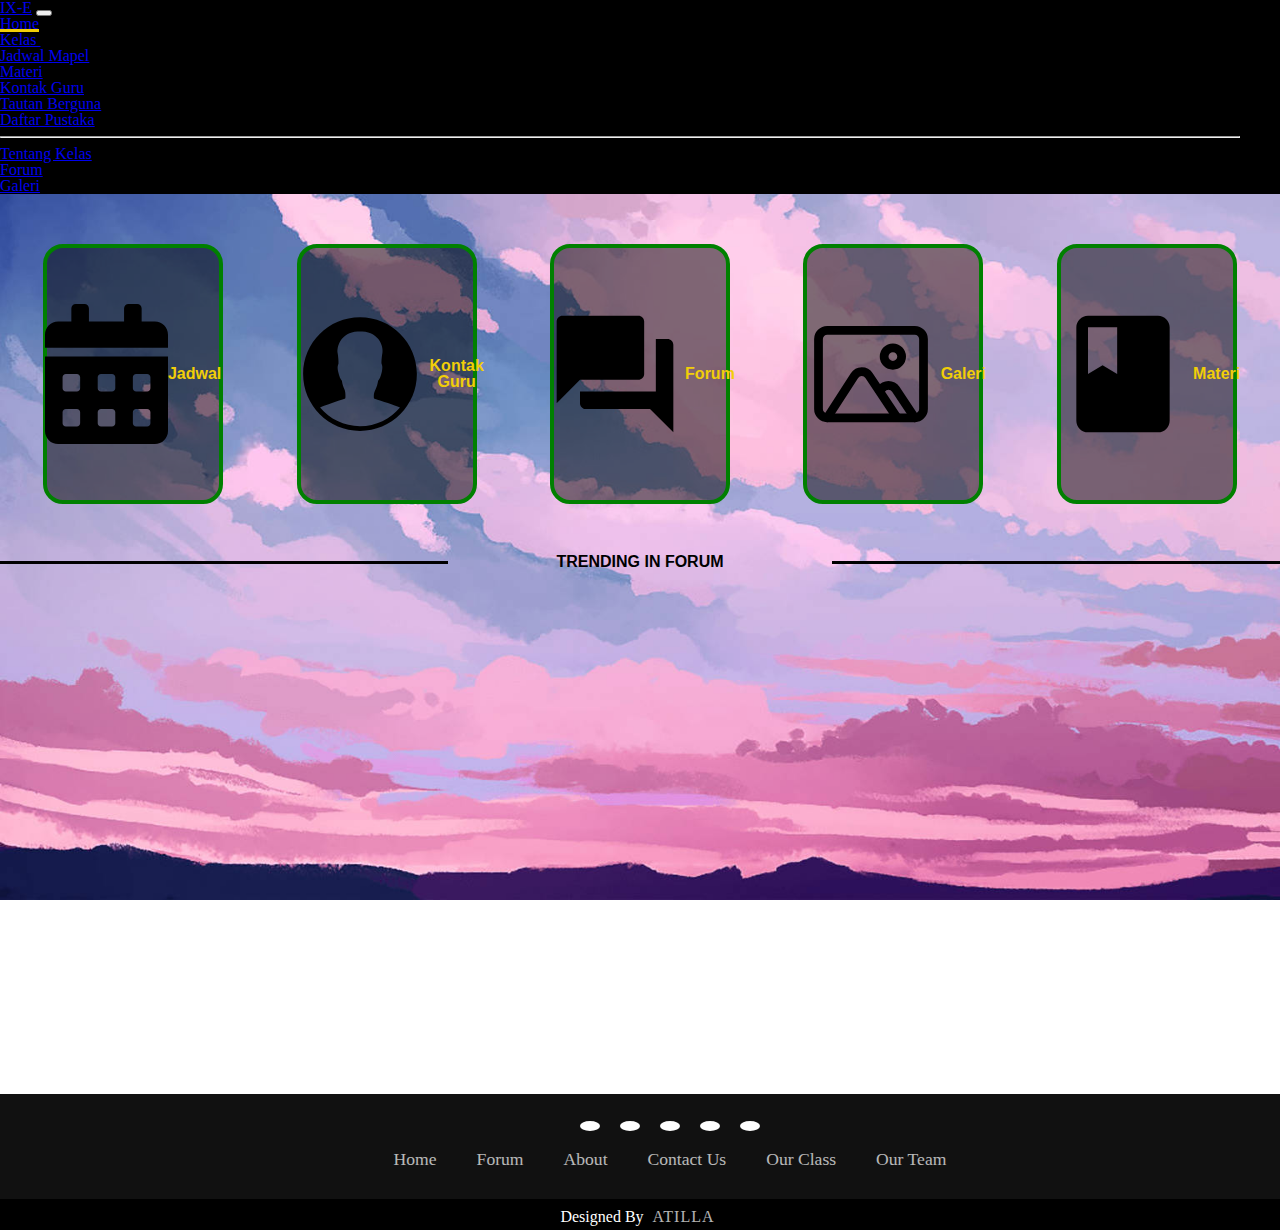
<file: index.html>
<!DOCTYPE html>
<html lang="en">
  <head>
    <meta charset="UTF-8" />
    <meta name="viewport" content="width=device-width, initial-scale=1.0" />
    <title>9-e</title>
    <link rel="stylesheet" href="style/style.css" />
    <!-- ! main css -->
    <link rel="stylesheet" href="1main css/navbar.css" />
    <link rel="stylesheet" href="1main css/body.css" />
    <link rel="stylesheet" href="1main css/reset.css" />
    <link rel="stylesheet" href="1main css/footer.css" />
    <!-- !framework -->
    <link
      href="https://cdn.jsdelivr.net/npm/bootstrap@5.3.1/dist/css/bootstrap.min.css"
      rel="stylesheet"
      integrity="sha384-4bw+/aepP/YC94hEpVNVgiZdgIC5+VKNBQNGCHeKRQN+PtmoHDEXuppvnDJzQIu9"
      crossorigin="anonymous"
    />
    <link
      rel="stylesheet"
      href="https://cdnjs.cloudflare.com/ajax/libs/font-awesome/6.4.2/css/all.min.css"
      integrity="sha512-z3gLpd7yknf1YoNbCzqRKc4qyor8gaKU1qmn+CShxbuBusANI9QpRohGBreCFkKxLhei6S9CQXFEbbKuqLg0DA=="
      crossorigin="anonymous"
      referrerpolicy="no-referrer"
    />
  </head>
  <body>
    <!-- *navbar -->
    <nav class="navbar navbar-expand-lg position-fixed z-3 top-0 start-0 end-0">
      <div class="container-fluid ms-3">
        <a class="navbar-brand text-warning" href="/index.html">IX-E</a>
        <button
          class="navbar-toggler"
          type="button"
          data-bs-toggle="collapse"
          data-bs-target="#navbarNav"
          aria-controls="navbarNav"
          aria-expanded="false"
          aria-label="Toggle navigation"
        >
          <span class="navbar-toggler-icon"></span>
        </button>
        <div class="collapse navbar-collapse" id="navbarNav">
          <ul class="navbar-nav ms-auto me-3">
            <li class="nav-item">
              <a
                class="nav-link nav-links text-light"
                aria-current="page"
                href="/index.html"
                >Home</a
              >
            </li>
            <li class="nav-item dropdown text-light">
              <a
                id="cursor"
                class="nav-link dropdown-toggle text-light"
                href="#"
                role="button"
                data-bs-toggle="dropdown"
                aria-expanded="false"
              >
                Kelas
              </a>
              <ul class="dropdown-menu text-light">
                <li>
                  <a
                    class="dropdown-item"
                    id=""
                    href="/2kelas/jadwal/jadwal.html"
                    >Jadwal Mapel</a
                  >
                </li>
                <li>
                  <a class="dropdown-item" href="/2kelas/materi/index(a).html"
                    >Materi</a
                  >
                </li>
                <li>
                  <a
                    class="dropdown-item"
                    href="/2kelas/kontak-guru/index(a).html"
                    >Kontak Guru</a
                  >
                </li>
                <li>
                  <a class="dropdown-item" href="/2kelas/tautan/index(a).html"
                    >Tautan Berguna</a
                  >
                </li>
                <li>
                  <a
                    class="dropdown-item"
                    href="/2kelas/daftar-pustaka/index(a).html"
                    >Daftar Pustaka</a
                  >
                </li>

                <li><hr class="dropdown-divider" /></li>
                <li>
                  <a
                    class="dropdown-item"
                    href="/2kelas/tentang-kelas/index(a).html"
                    >Tentang Kelas</a
                  >
                </li>
              </ul>
            </li>
            <li class="nav-item">
              <a
                class="nav-link nav-links text-light"
                aria-current="page"
                href="/forum/index(a).html"
                >Forum</a
              >
            </li>
            <li class="nav-item">
              <a
                class="nav-link nav-links text-light"
                aria-current="page"
                href="/gallery/index(a).html"
                >Galeri</a
              >
            </li>
          </ul>
        </div>
      </div>
    </nav>
    <!-- *end navbar -->
    <!-- !main content -->
    <!-- card -->
    <section>
      <article class="article-1 mt-5">
        <div class="container">
          <div class="card">
            <img
              src="img/8541611_calendar_schedule_event_date_icon.svg"
              alt="gambar"
            />
            <span></span>
            <h2 class="judul">Jadwal</h2>
            <a href="#" class="link"></a>
          </div>
          <div class="card">
            <img src="img/211605_contact_icon.svg" alt="kontak guru" />
            <span></span>
            <h2 class="judul">Kontak Guru</h2>
            <a href="#" class="link"></a>
          </div>
          <div class="card">
            <img src="img/352398_forum_icon.svg" alt="gambar" />
            <span></span>
            <h2 class="judul">Forum</h2>
            <a href="#" class="link"></a>
          </div>
          <div class="card">
            <img
              src="img/4781830_frame_gallery_image_images_photo_icon.svg"
              alt="gambar"
            />
            <span></span>
            <h2 class="judul">galeri</h2>
            <a href="#" class="link"></a>
          </div>
          <div class="card">
            <img src="img/3669443_ic_book_icon.svg" alt="gambar" />
            <span></span>
            <h2 class="judul">Materi</h2>
            <a href="#" class="link"></a>
          </div>
        </div>
      </article>
      <article class="article-2">
        <h3 class="td">TRENDING IN FORUM</h3>
        <div class="forum-trending"></div>
      </article>
    </section>
    <!-- end card -->

    <!-- *footer -->
    <footer>
      <div class="footer-container">
        <div class="social-icons">
          <a
            href="https://www.facebook.com/people/Atilla-Chess/pfbid06xYXNVYnozYF1LPmd2W5RNh7Qn6Zg7VJFuoduMV9muC3Ltxs6jHiAU4Jb9PHAakHl/?mibextid=ZbWKwL"
            ><i class="fa-brands fa-facebook"></i
          ></a>
          <a
            href="https://www.facebook.com/people/Atilla-Chess/pfbid06xYXNVYnozYF1LPmd2W5RNh7Qn6Zg7VJFuoduMV9muC3Ltxs6jHiAU4Jb9PHAakHl/?mibextid=ZbWKwL"
            ><i class="fa-brands fa-whatsapp"></i
          ></a>
          <a
            href="https://www.instagram.com/atillaken/?utm_source=qr&igshid=ZDc4ODBmNjlmNQ%3D%3D"
            ><i class="fa-brands fa-instagram"></i
          ></a>
          <a href="https://www.tiktok.com/@atilla8911?_t=8dfb2OXnxZJ&_r=1"
            ><i class="fa-brands fa-tiktok"></i
          ></a>
          <a href="https://github.com/atilla232"
            ><i class="fa-brands fa-github"></i
          ></a>
        </div>
        <div class="footer-nav">
          <ul>
            <li><a href="/index.html">Home</a></li>
            <li><a href="/forum/index(a).html">Forum</a></li>
            <li><a href="/2kelas/tentang-kelas/index(a).html">About</a></li>
            <li><a href="/footer/contact-me/index(a).html">Contact Us</a></li>
            <li><a href="/footer/our-class/index(a).html">Our Class</a></li>
            <li><a href="/footer/our-teams/index(a).html">Our Team</a></li>
          </ul>
        </div>
      </div>
      <div class="footer-bottom">
        <p>
          Designed By
          <span class="footer-designer">Atilla</span>
        </p>
      </div>
    </footer>
    <!-- TODO script -->
    <script
      src="https://cdn.jsdelivr.net/npm/bootstrap@5.3.1/dist/js/bootstrap.bundle.min.js"
      integrity="sha384-HwwvtgBNo3bZJJLYd8oVXjrBZt8cqVSpeBNS5n7C8IVInixGAoxmnlMuBnhbgrkm"
      crossorigin="anonymous"
    ></script>

    <script src="script.js"></script>
    <script src="script-2.js"></script>
  </body>
</html>
</file>
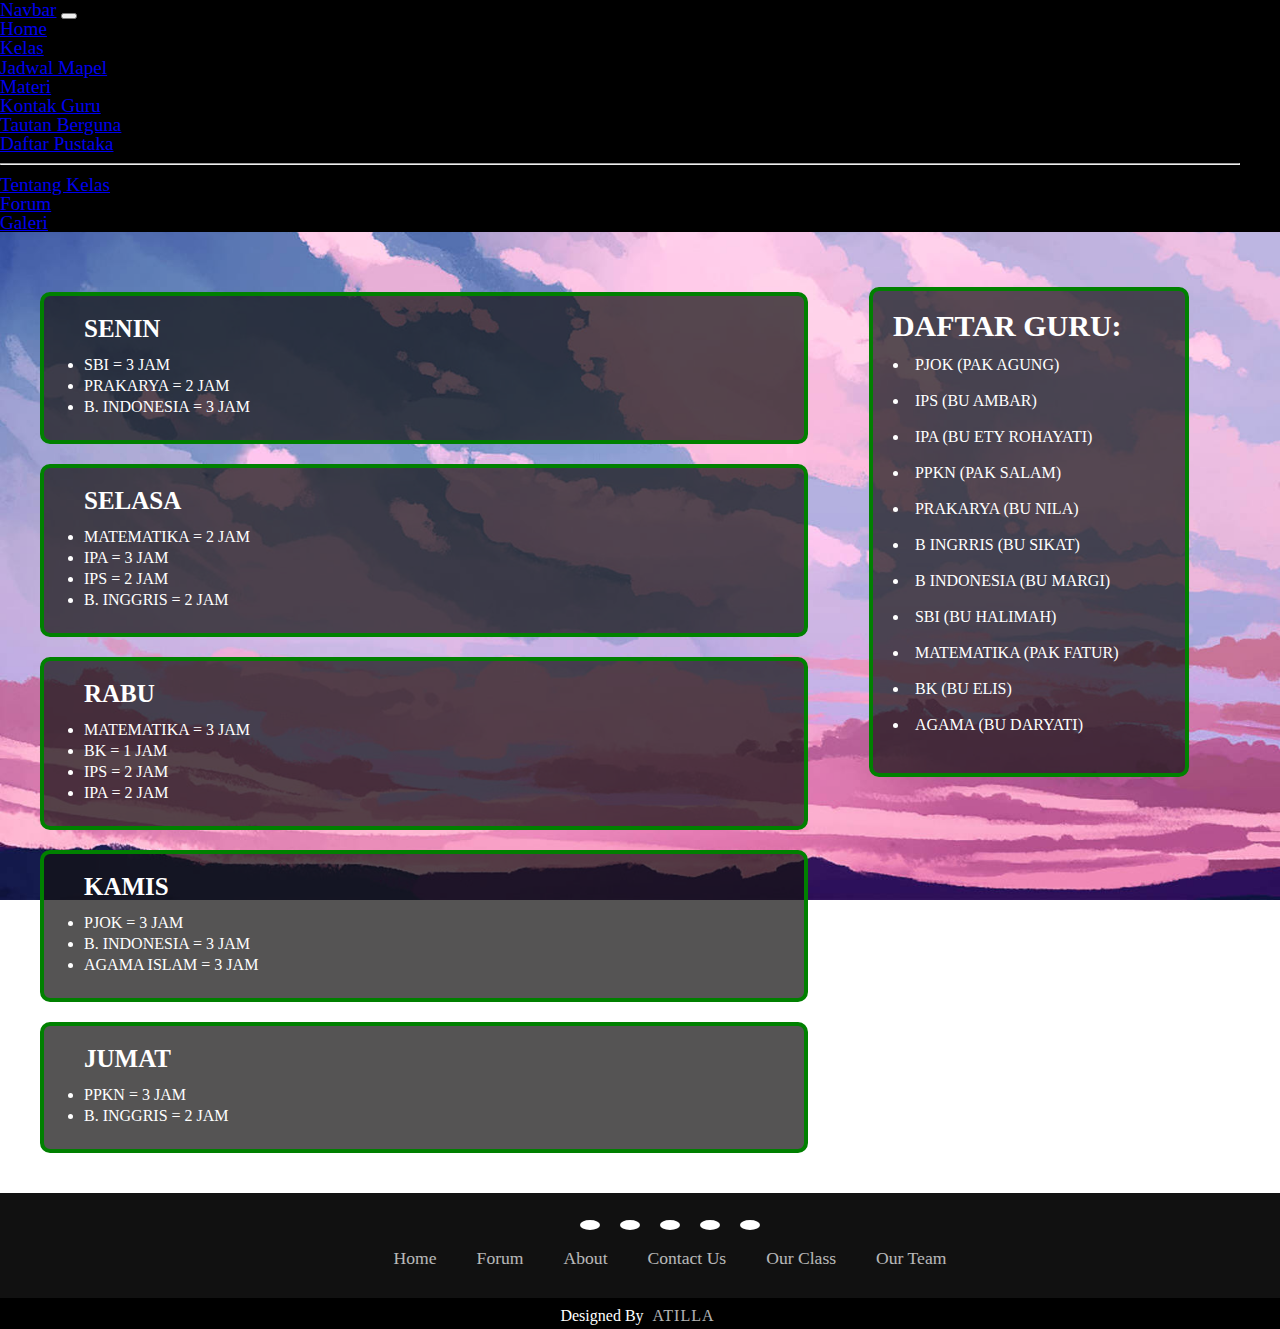
<file: 2kelas/jadwal/index(a).html>
<!DOCTYPE html>
<html lang="en">
  <head>
    <meta charset="UTF-8" />
    <meta name="viewport" content="width=device-width, initial-scale=1.0" />
    <title>jadwal</title>
    <link rel="stylesheet" href="../../1main css/body.css" />
    <link rel="stylesheet" href="../../1main css/reset.css" />
    <link rel="stylesheet" href="../../1main css/navbar.css" />
    <link rel="stylesheet" href="../../1main css/footer.css" />
    <!-- ? CSS STYLE -->
    <link rel="stylesheet" href="css/style.css" />
    <link rel="stylesheet" href="css/animasi.css" />
    <link rel="stylesheet" href="css/mobile.css" />
    <link
      href="https://cdn.jsdelivr.net/npm/bootstrap@5.3.1/dist/css/bootstrap.min.css"
      rel="stylesheet"
      integrity="sha384-4bw+/aepP/YC94hEpVNVgiZdgIC5+VKNBQNGCHeKRQN+PtmoHDEXuppvnDJzQIu9"
      crossorigin="anonymous"
    />
    <link
      rel="stylesheet"
      href="https://cdnjs.cloudflare.com/ajax/libs/font-awesome/6.4.2/css/all.min.css"
      integrity="sha512-z3gLpd7yknf1YoNbCzqRKc4qyor8gaKU1qmn+CShxbuBusANI9QpRohGBreCFkKxLhei6S9CQXFEbbKuqLg0DA=="
      crossorigin="anonymous"
      referrerpolicy="no-referrer"
    />
  </head>
  <body>
    <!-- * navbar -->
    <nav class="navbar navbar-expand-lg position-fixed z-3 top-0 start-0 end-0">
      <div class="container-fluid ms-3">
        <a class="navbar-brand text-warning" href="#">Navbar</a>
        <button
          class="navbar-toggler"
          type="button"
          data-bs-toggle="collapse"
          data-bs-target="#navbarNav"
          aria-controls="navbarNav"
          aria-expanded="false"
          aria-label="Toggle navigation"
        >
          <span class="navbar-toggler-icon"></span>
        </button>
        <div class="collapse navbar-collapse" id="navbarNav">
          <ul class="navbar-nav ms-auto me-3">
            <li class="nav-item">
              <a
                class="nav-link text-light"
                aria-current="page"
                href="index.html"
                >Home</a
              >
            </li>
            <li class="nav-item dropdown text-light">
              <a
                class="nav-link dropdown-toggle text-light"
                href="#"
                role="button"
                data-bs-toggle="dropdown"
                aria-expanded="false"
              >
                Kelas
              </a>
              <ul class="dropdown-menu text-light">
                <li>
                  <a class="dropdown-item" href="#">Jadwal Mapel</a>
                </li>
                <li><a class="dropdown-item" href="#">Materi</a></li>
                <li><a class="dropdown-item" href="#">Kontak Guru</a></li>
                <li><a class="dropdown-item" href="#">Tautan Berguna</a></li>
                <li><a class="dropdown-item" href="#">Daftar Pustaka</a></li>

                <li><hr class="dropdown-divider" /></li>
                <li>
                  <a class="dropdown-item" href="#">Tentang Kelas</a>
                </li>
              </ul>
            </li>
            <li class="nav-item">
              <a
                class="nav-link text-light"
                aria-current="page"
                href="forum/forum.html"
                >Forum</a
              >
            </li>
            <li class="nav-item">
              <a class="nav-link text-light" aria-current="page" href="#"
                >Galeri</a
              >
            </li>
          </ul>
        </div>
      </div>
    </nav>

    <!-- * end navbar -->
    <section class="main mt-5">
      <div class="container">
        <div class="isi-jadwal" id="senin">
          <h1>SENIN</h1>
          <br />
          <ul>
            <li>SBI = 3 JAM</li>
            <li>PRAKARYA = 2 JAM</li>
            <li>B. INDONESIA = 3 JAM</li>
          </ul>
        </div>
        <div class="isi-jadwal" id="selasa">
          <h1>SELASA</h1>
          <br />
          <ul>
            <li>MATEMATIKA = 2 JAM</li>
            <li>IPA = 3 JAM</li>
            <li>IPS = 2 JAM</li>
            <li>B. INGGRIS = 2 JAM</li>
          </ul>
        </div>
        <div class="isi-jadwal" id="rabu">
          <h1>RABU</h1>
          <br />
          <ul>
            <li>MATEMATIKA = 3 JAM</li>
            <li>BK = 1 JAM</li>
            <li>IPS = 2 JAM</li>
            <li>IPA = 2 JAM</li>
          </ul>
        </div>
        <div class="isi-jadwal" id="kamis">
          <h1>KAMIS</h1>
          <br />
          <ul>
            <li>PJOK = 3 JAM</li>
            <li>B. INDONESIA = 3 JAM</li>
            <li>AGAMA ISLAM = 3 JAM</li>
          </ul>
        </div>
        <div class="isi-jadwal" id="jumat">
          <h1>JUMAT</h1>
          <br />
          <ul>
            <li>PPKN = 3 JAM</li>
            <li>B. INGGRIS = 2 JAM</li>
          </ul>
        </div>
      </div>

      <div class="container2" id="nama">
        <h1>DAFTAR GURU:</h1>
        <br />
        <ul>
          <li>PJOK (PAK AGUNG)</li>
          <li>IPS (BU AMBAR)</li>
          <li>IPA (BU ETY ROHAYATI)</li>
          <li>PPKN (PAK SALAM)</li>
          <li>PRAKARYA (BU NILA)</li>
          <li>B INGRRIS (BU SIKAT)</li>
          <li>B INDONESIA (BU MARGI)</li>
          <li>SBI (BU HALIMAH)</li>
          <li>MATEMATIKA (PAK FATUR)</li>
          <li>BK (BU ELIS)</li>
          <li>AGAMA (BU DARYATI)</li>
        </ul>
      </div>
    </section>
    <footer>
      <div class="footer-container">
        <div class="social-icons">
          <a href=""><i class="fa-brands fa-facebook"></i></a>
          <a href=""><i class="fa-brands fa-whatsapp"></i></a>
          <a href=""><i class="fa-brands fa-instagram"></i></a>
          <a href=""><i class="fa-brands fa-tiktok"></i></a>
          <a href=""><i class="fa-brands fa-github"></i></a>
        </div>
        <div class="footer-nav">
          <ul>
            <li><a href="index.html">Home</a></li>
            <li><a href="">Forum</a></li>
            <li><a href="">About</a></li>
            <li><a href="">Contact Us</a></li>
            <li><a href="">Our Class</a></li>
            <li><a href="">Our Team</a></li>
          </ul>
        </div>
      </div>
      <div class="footer-bottom">
        <p>
          Designed By
          <span class="footer-designer">Atilla</span>
        </p>
      </div>
    </footer>
    <!-- TODO script -->
    <script
      src="https://cdn.jsdelivr.net/npm/bootstrap@5.3.1/dist/js/bootstrap.bundle.min.js"
      integrity="sha384-HwwvtgBNo3bZJJLYd8oVXjrBZt8cqVSpeBNS5n7C8IVInixGAoxmnlMuBnhbgrkm"
      crossorigin="anonymous"
    ></script>
  </body>
</html>
</file>
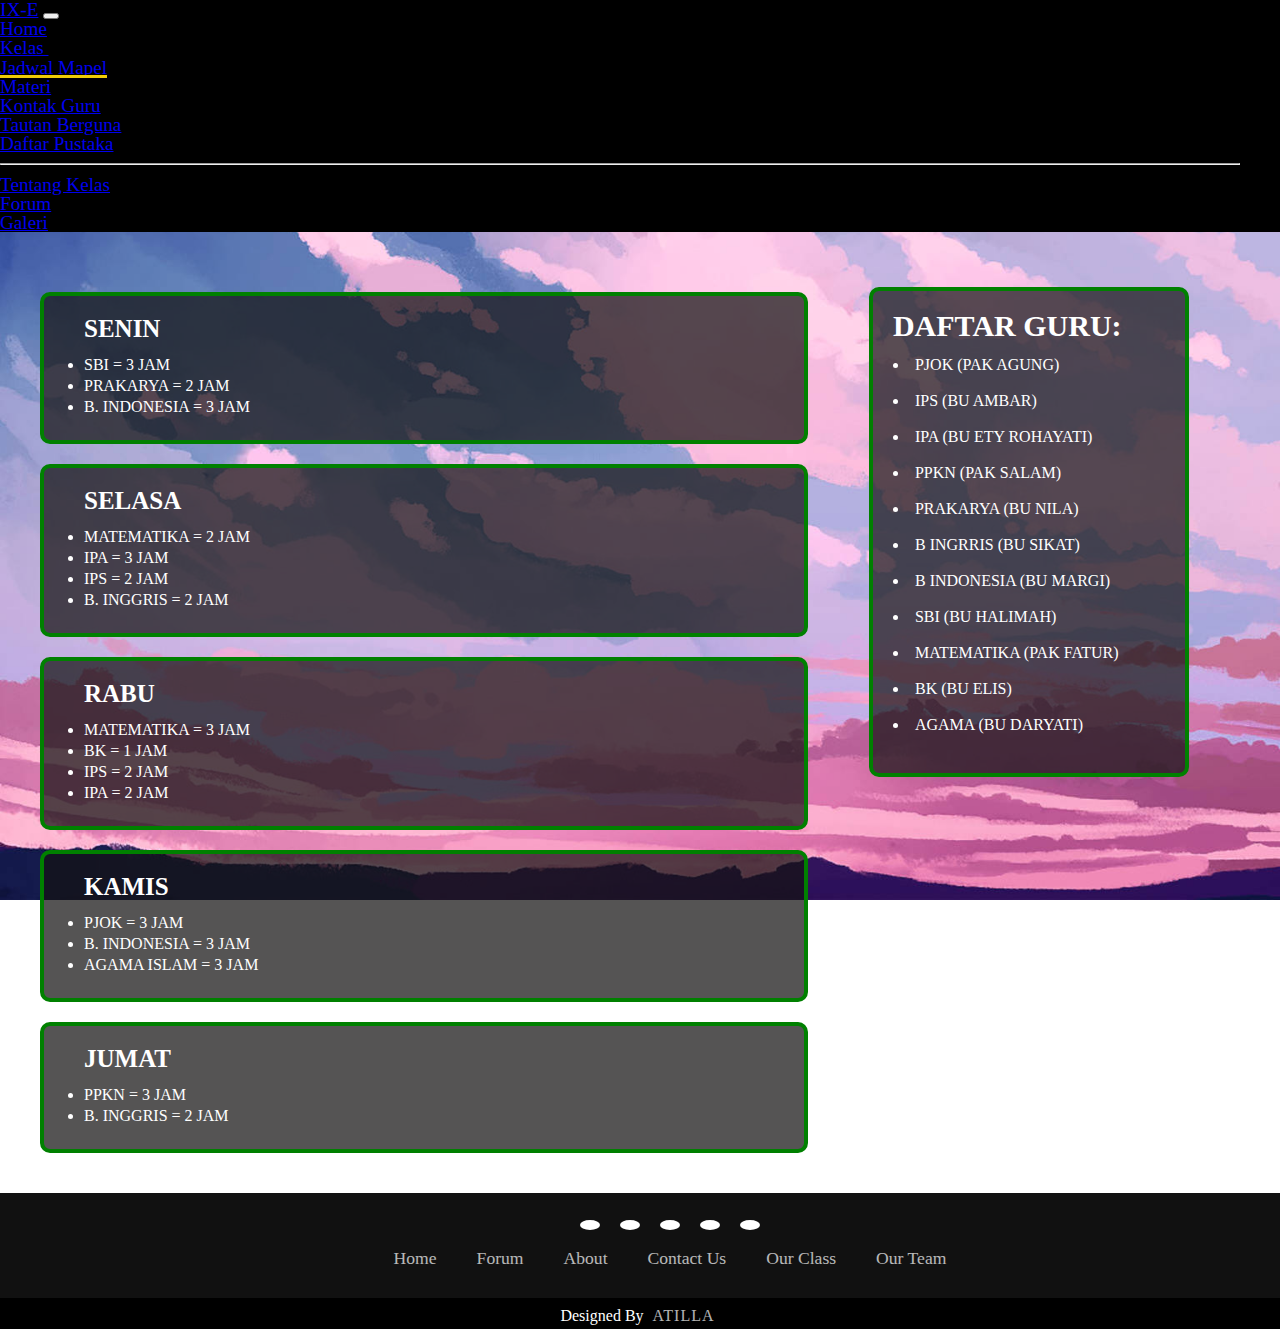
<file: 2kelas/jadwal/jadwal.html>
<!DOCTYPE html>
<html lang="en">
  <head>
    <meta charset="UTF-8" />
    <meta name="viewport" content="width=device-width, initial-scale=1.0" />
    <title>jadwal</title>
    <link rel="stylesheet" href="../../1main css/body.css" />
    <link rel="stylesheet" href="../../1main css/reset.css" />
    <link rel="stylesheet" href="../../1main css/navbar.css" />
    <link rel="stylesheet" href="../../1main css/footer.css" />
    <!-- ? CSS STYLE -->
    <link rel="stylesheet" href="css/style.css" />
    <link rel="stylesheet" href="css/animasi.css" />
    <link rel="stylesheet" href="css/mobile.css" />
    <link
      href="https://cdn.jsdelivr.net/npm/bootstrap@5.3.1/dist/css/bootstrap.min.css"
      rel="stylesheet"
      integrity="sha384-4bw+/aepP/YC94hEpVNVgiZdgIC5+VKNBQNGCHeKRQN+PtmoHDEXuppvnDJzQIu9"
      crossorigin="anonymous"
    />
    <link
      rel="stylesheet"
      href="https://cdnjs.cloudflare.com/ajax/libs/font-awesome/6.4.2/css/all.min.css"
      integrity="sha512-z3gLpd7yknf1YoNbCzqRKc4qyor8gaKU1qmn+CShxbuBusANI9QpRohGBreCFkKxLhei6S9CQXFEbbKuqLg0DA=="
      crossorigin="anonymous"
      referrerpolicy="no-referrer"
    />
  </head>
  <body>
    <!-- * navbar -->
    <nav class="navbar navbar-expand-lg position-fixed z-3 top-0 start-0 end-0">
      <div class="container-fluid ms-3">
        <a class="navbar-brand text-warning" href="/index.html">IX-E</a>
        <button
          class="navbar-toggler"
          type="button"
          data-bs-toggle="collapse"
          data-bs-target="#navbarNav"
          aria-controls="navbarNav"
          aria-expanded="false"
          aria-label="Toggle navigation"
        >
          <span class="navbar-toggler-icon"></span>
        </button>
        <div class="collapse navbar-collapse" id="navbarNav">
          <ul class="navbar-nav ms-auto me-3">
            <li class="nav-item">
              <a
                id=""
                class="nav-link nav-links text-light"
                aria-current="page"
                href="/index.html"
                >Home</a
              >
            </li>
            <li class="nav-item dropdown text-light">
              <a
                id="cursor"
                class="nav-link dropdown-toggle text-light"
                href="#"
                role="button"
                data-bs-toggle="dropdown"
                aria-expanded="false"
              >
                Kelas
              </a>
              <ul class="dropdown-menu text-light">
                <li>
                  <a
                    id=""
                    class="dropdown-item nav-links"
                    href="/2kelas/jadwal/jadwal.html"
                    >Jadwal Mapel</a
                  >
                </li>
                <li>
                  <a
                    id=""
                    class="dropdown-item nav-links"
                    href="/2kelas/materi/index(a).html"
                    >Materi</a
                  >
                </li>
                <li>
                  <a
                    id=""
                    class="dropdown-item nav-links"
                    href="/2kelas/kontak-guru/index(a).html"
                    >Kontak Guru</a
                  >
                </li>
                <li>
                  <a
                    id=""
                    class="dropdown-item nav-links"
                    href="/2kelas/tautan/index(a).html"
                    >Tautan Berguna</a
                  >
                </li>
                <li>
                  <a
                    id=""
                    class="dropdown-item nav-links"
                    href="/2kelas/daftar-pustaka/index(a).html"
                    >Daftar Pustaka</a
                  >
                </li>

                <li><hr class="dropdown-divider" /></li>
                <li>
                  <a
                    id=""
                    class="dropdown-item nav-links"
                    href="/2kelas/tentang-kelas/index(a).html"
                    >Tentang Kelas</a
                  >
                </li>
              </ul>
            </li>
            <li class="nav-item">
              <a
                id=""
                class="nav-link nav-links text-light"
                aria-current="page"
                href="/forum/index(a).html"
                >Forum</a
              >
            </li>
            <li class="nav-item">
              <a
                id=""
                class="nav-link nav-links text-light"
                aria-current="page"
                href="/gallery/index(a).html"
                >Galeri</a
              >
            </li>
          </ul>
        </div>
      </div>
    </nav>

    <!-- * end navbar -->
    <section class="main mt-5">
      <div class="container">
        <div class="isi-jadwal" id="senin">
          <h1>SENIN</h1>
          <br />
          <ul>
            <li>SBI = 3 JAM</li>
            <li>PRAKARYA = 2 JAM</li>
            <li>B. INDONESIA = 3 JAM</li>
          </ul>
        </div>
        <div class="isi-jadwal" id="selasa">
          <h1>SELASA</h1>
          <br />
          <ul>
            <li>MATEMATIKA = 2 JAM</li>
            <li>IPA = 3 JAM</li>
            <li>IPS = 2 JAM</li>
            <li>B. INGGRIS = 2 JAM</li>
          </ul>
        </div>
        <div class="isi-jadwal" id="rabu">
          <h1>RABU</h1>
          <br />
          <ul>
            <li>MATEMATIKA = 3 JAM</li>
            <li>BK = 1 JAM</li>
            <li>IPS = 2 JAM</li>
            <li>IPA = 2 JAM</li>
          </ul>
        </div>
        <div class="isi-jadwal" id="kamis">
          <h1>KAMIS</h1>
          <br />
          <ul>
            <li>PJOK = 3 JAM</li>
            <li>B. INDONESIA = 3 JAM</li>
            <li>AGAMA ISLAM = 3 JAM</li>
          </ul>
        </div>
        <div class="isi-jadwal" id="jumat">
          <h1>JUMAT</h1>
          <br />
          <ul>
            <li>PPKN = 3 JAM</li>
            <li>B. INGGRIS = 2 JAM</li>
          </ul>
        </div>
      </div>

      <div class="container2" id="nama">
        <h1>DAFTAR GURU:</h1>
        <br />
        <ul>
          <li>PJOK (PAK AGUNG)</li>
          <li>IPS (BU AMBAR)</li>
          <li>IPA (BU ETY ROHAYATI)</li>
          <li>PPKN (PAK SALAM)</li>
          <li>PRAKARYA (BU NILA)</li>
          <li>B INGRRIS (BU SIKAT)</li>
          <li>B INDONESIA (BU MARGI)</li>
          <li>SBI (BU HALIMAH)</li>
          <li>MATEMATIKA (PAK FATUR)</li>
          <li>BK (BU ELIS)</li>
          <li>AGAMA (BU DARYATI)</li>
        </ul>
      </div>
    </section>
    <footer>
      <div class="footer-container">
        <div class="social-icons">
          <a
            href="https://www.facebook.com/people/Atilla-Chess/pfbid06xYXNVYnozYF1LPmd2W5RNh7Qn6Zg7VJFuoduMV9muC3Ltxs6jHiAU4Jb9PHAakHl/?mibextid=ZbWKwL"
            ><i class="fa-brands fa-facebook"></i
          ></a>
          <a
            href="https://www.facebook.com/people/Atilla-Chess/pfbid06xYXNVYnozYF1LPmd2W5RNh7Qn6Zg7VJFuoduMV9muC3Ltxs6jHiAU4Jb9PHAakHl/?mibextid=ZbWKwL"
            ><i class="fa-brands fa-whatsapp"></i
          ></a>
          <a
            href="https://www.instagram.com/atillaken/?utm_source=qr&igshid=ZDc4ODBmNjlmNQ%3D%3D"
            ><i class="fa-brands fa-instagram"></i
          ></a>
          <a href="https://www.tiktok.com/@atilla8911?_t=8dfb2OXnxZJ&_r=1"
            ><i class="fa-brands fa-tiktok"></i
          ></a>
          <a href="https://github.com/atilla232"
            ><i class="fa-brands fa-github"></i
          ></a>
        </div>
        <div class="footer-nav">
          <ul>
            <li><a href="/index.html">Home</a></li>
            <li><a href="/forum/index(a).html">Forum</a></li>
            <li><a href="/2kelas/tentang-kelas/index(a).html">About</a></li>
            <li><a href="/footer/contact-me/index(a).html">Contact Us</a></li>
            <li><a href="/footer/our-class/index(a).html">Our Class</a></li>
            <li><a href="/footer/our-teams/index(a).html">Our Team</a></li>
          </ul>
        </div>
      </div>
      <div class="footer-bottom">
        <p>
          Designed By
          <span class="footer-designer">Atilla</span>
        </p>
      </div>
    </footer>
    <!-- TODO script -->
    <script
      src="https://cdn.jsdelivr.net/npm/bootstrap@5.3.1/dist/js/bootstrap.bundle.min.js"
      integrity="sha384-HwwvtgBNo3bZJJLYd8oVXjrBZt8cqVSpeBNS5n7C8IVInixGAoxmnlMuBnhbgrkm"
      crossorigin="anonymous"
    ></script>
    <script src="/script.js"></script>
    <script src="/script-2.js"></script>
  </body>
</html>
</file>
<file: style/style.css>
/* card */
section {
  min-height: 100vh;
}

.article-1 {
}
.container {
  display: flex;
  flex-wrap: wrap;
  grid-template-columns: repeat(auto-fit, minmax(1fr, 1fr));
  grid-auto-flow: column;
  justify-content: space-evenly;
  grid-gap: 30px;
  width: 100vw;
  height: auto;
  text-transform: capitalize;
  /* margin-top: 30px; */
}
.container .card {
  margin-top: 50px;
  height: 260px;
  width: 180px;
  background-color: rgba(0, 0, 0, 0.5);
  text-align: center;
  border-radius: 20px;
  transition: 400ms;
  position: relative;
  box-sizing: border-box;
  display: flex;
  justify-content: center;
  align-items: center;
  border: green 4px solid;
  animation: colorChange infinite 10s;
  padding: 5px;
}

.container .card:hover {
  transform: scale(1.1);
}

.container .card .link {
  position: absolute;
  top: 0;
  left: 0;
  height: 100%;
  width: 100%;
  z-index: 999;
}

.container .card .judul {
  font-family: "open-sans", Arial, Helvetica, sans-serif;
  color: rgb(241, 206, 8);

  font-weight: 800;
}

.container .card img {
  height: 140px;
  fill: rgb(
    241,
    206,
    8
  ); /* Mengubah warna elemen SVG menjadi rgb(241, 206, 8) */
}

/* ?TRENDING FORUM */
.td {
  text-align: center;
  margin-top: 50px;
  font-family: Arial, Helvetica, sans-serif;
  font-weight: bold;
  position: relative;
  display: grid;
  grid-template-columns: repeat(3, 1fr);
  align-items: center;
  column-gap: 1rem;
}

.td::before,
.td::after {
  content: "";
  height: 3px;
  width: 35vw;
  background-color: rgba(0, 0, 0);
  display: block;
}

.forum-trending {
  min-height: 30vh;
}
/* rgb */
@keyframes colorChange {
  0% {
    border-color: green;
  }

  10% {
    border-color: yellow;
  }

  20% {
    border-color: hotpink;
  }

  30% {
    border-color: red;
  }

  40% {
    border-color: purple;
  }
  50% {
    border-color: yellow;
  }

  60% {
    border-color: cyan;
  }

  70% {
    border-color: skyblue;
  }

  80% {
    border-color: pink;
  }

  90% {
    border-color: red;
  }

  100% {
    border-color: yellow;
  }
}
</file>
<file: 1main css/navbar.css>
nav {
  font-size: 1.2rem;
  background-color: rgb(0, 0, 0);
  font-weight: 500;
  z-index: 9;
}
.navbar-nav li {
  margin-right: 20px;
}

.navbar-nav li a {
  position: relative;
}

.navbar-nav li a:after {
  content: "";
  display: block;
  position: absolute;
  bottom: 0;
  height: 3px;
  width: 0px;
  transition: 0.5s;
  background-color: rgba(241, 206, 6);
}

.navbar-nav li a:hover::after,
#cursor:hover::before {
  content: "";
  width: 75%;
  background-color: rgba(241, 206, 6);
}

#cursor::before {
  content: "";
  display: block;
  position: absolute;
  bottom: 0;
  height: 3px;
  width: 0px;
  transition: 0.5s;
}

#cursor::after {
  content: "";
  position: relative;
  display: inline-block;
  background-color: initial;
}

#cursor:hover::after {
  content: "";
  width: 0;
  background-color: initial;
}

.active {
  position: relative;
}

.active::before {
  content: "";
  display: block;
  position: absolute;
  left: 0;
  bottom: 0;
  height: 3px;
  width: 100%;
  background-color: rgba(241, 206, 6);
}

@media (max-width: 760px) {
  .navbar-nav li a:hover::after,
  #cursor:hover::before {
    content: "";
    width: 100%;
    background-color: rgba(241, 206, 6);
  }
}
</file>
<file: 1main css/body.css>
@font-face {
  font-family: "poppins";
  src: url(<linkrel="preconnect"href="https://fonts.googleapis.com"><linkrel="preconnect"href="https://fonts.gstatic.com"crossorigin><linkhref="https://fonts.googleapis.com/css2?family=Roboto:ital,wght@0,100;0,300;0,400;0,500;0,700;0,900;1,100;1,300;1,400;1,500;1,700;1,900&display=swap"rel="stylesheet">);
}
@font-face {
  font-family: "open-sans";
  src: url(<linkrel="preconnect"href="https://fonts.googleapis.com"><linkrel="preconnect"href="https://fonts.gstatic.com"crossorigin><linkhref="https://fonts.googleapis.com/css2?family=Roboto:ital,wght@0,100;0,300;0,400;0,500;0,700;0,900;1,100;1,300;1,400;1,500;1,700;1,900&display=swap"rel="stylesheet">);
}

body {
  background-image: url(../img/soft-aesthetic-cei80uravrnl6ltm.jpg);
  background-repeat: no-repeat;
  background-size: cover;
  background-attachment: fixed;
  font-family: "poppins", Arial, Helvetica, sans-serif;
  min-height: 100vh;
  overflow-x: hidden;
}

section {
  /* min-height: 100vh; */
}
</file>
<file: 1main css/footer.css>
footer {
  background-color: #111;
  width: 100%;
}

.footer-container {
  width: 100%;
  padding: 7px 30px 20px;
}

.social-icons {
  display: flex;
  justify-content: center;
  margin-top: 10px;
}

.social-icons a {
  text-decoration: none;
  padding: 5px;
  padding-left: 10px;
  padding-right: 10px;
  background-color: white;
  margin: 10px;
  border-radius: 50%;
}

.social-icons a i {
  font-size: 1.5rem;
  color: black;
  opacity: 0.99;
}
/* * hover social-icons*/

.social-icons a i:hover {
  color: rgb(241, 206, 8);
  transition: 100ms;
}

/* *end hover */
.footer-nav {
  margin: 10px 0px;
}

.footer-nav ul {
  display: flex;
  justify-content: center;
}

.footer-nav ul li a {
  color: white;
  margin: 20px;
  text-decoration: none;
  font-size: 1.1em;
  opacity: 0.7;
  transition: 100ms;
}

.footer-nav ul li a:hover {
  color: rgb(241, 206, 8);
}

.footer-bottom {
  background-color: #000;
  padding: 5px;
  padding-top: 10px;
  text-align: center;
}

.footer-bottom p {
  color: white;
}

.footer-designer {
  opacity: 0.7;
  text-transform: uppercase;
  letter-spacing: 1px;
  font-weight: 400;
  margin: 0px 5px;
}

/* TODO mobile */
@media (max-width: 728px) {
  .footer-nav ul {
    display: grid;
    grid-template-columns: repeat(3, 1fr);
  }

  .footer-nav ul li {
    width: 100%;
    margin: 10px;
  }
}
</file>
<file: 2kelas/jadwal/css/style.css>
@font-face {
  font-family: "exo_2regular";
  src: url(../font/exo2-variablefont_wght-webfont.woff2) format(.woff2);
  font-weight: normal;
  font-style: normal;
}

body {
  overflow-x: hidden;
}
/* elemen  */
.container {
  width: 60vw;
  border: 1 solid gray;
  padding: 20px;
}

.isi-jadwal {
  background-color: rgba(19, 18, 18, 0.72);
  margin-left: 20px;
  padding: 20px;
  padding-left: 40px;
  box-sizing: border-box;
  color: white;
  width: 60vw;
  border-radius: 10px;
  transition: 500ms;
  border: green 4px solid;
  margin-top: 20px;
  animation: animasi 800ms ease forwards, colorChange infinite 10s;
  /* animation: animasi 5s linear infinite; */
}

.isi-jadwal h1 {
  font-size: 1.5625rem;
  font-weight: bold;
  text-transform: uppercase;
}
.isi-jadwal ul li {
  list-style-type: disc;
  padding-bottom: 5px;
}

.main {
  /* position: absolute;
  width: 100vw;
  top: 50px; */
  display: grid;
  grid-template-columns: 1fr 0.45fr;
  padding: 20px;
  padding-left: 0;
  height: fit-content;
}
/* sidebar */
.container2 {
  background-color: rgba(19, 18, 18, 0.7);
  border-radius: 10px;
  width: 25vw;
  margin-top: 35px;
  box-sizing: border-box;
  padding: 20px;
  color: white;
  height: fit-content;
  min-height: fit-content;
  border: green 4px solid;
  animation: colorChange infinite 10s;
}

.container2 h1 {
  font-size: 1.875em;
  font-weight: bold;
}

.container2 ul li {
  padding-bottom: 20px;
  list-style-type: disc;
  list-style-position: inside;
}

/* animation  */

@keyframes animasi {
  0% {
    transform: translateX(-900%); /* Mulai dari luar layar sebelah kiri */
  }

  100% {
    transform: translateX(0); /* Mulai dari luar layar sebelah kiri */
  }
}

@keyframes colorChange {
  0% {
    border-color: green;
  }

  10% {
    border-color: yellow;
  }

  20% {
    border-color: hotpink;
  }

  30% {
    border-color: red;
  }

  40% {
    border-color: purple;
  }
  50% {
    border-color: yellow;
  }

  60% {
    border-color: cyan;
  }

  70% {
    border-color: skyblue;
  }

  80% {
    border-color: pink;
  }

  90% {
    border-color: red;
  }

  100% {
    border-color: yellow;
  }
}
</file>
<file: 2kelas/jadwal/css/animasi.css>
#selasa {
  animation: animasi 920ms ease forwards, colorChange infinite 10s;
}

#rabu {
  animation: animasi 940ms ease forwards, colorChange infinite 10s;
}

#kamis {
  animation: animasi 960ms ease forwards, colorChange infinite 10s;
}

#jumat {
  animation: animasi 980ms ease forwards, colorChange infinite 10s;
}
</file>
<file: 2kelas/jadwal/css/mobile.css>
@media (max-width: 768px) {
  .main {
    display: flex;
    flex-direction: column;
    height: fit-content;
    width: 100vw;
    /* height: 200vh; */
    /* min-height: 100vh; */
    padding-top: 0;
    padding-right: 0;
    padding-left: 0;
    padding-bottom: 0;
  }

  .isi-jadwal {
    margin-left: 0;
    width: 90vw;
    box-shadow: none;
  }

  .container2 {
    /* height: fit-content; */
    width: 100vw;
    margin-bottom: 0;
    box-shadow: none;
    border-bottom-left-radius: 0;
    border-bottom-right-radius: 0;
    border: none;
    animation: none;
    background-color: rgba(19, 18, 18, 1);
  }
}

@media (min-height: 1050px) {
  .container2 {
    height: fit-content;
    width: 25vw;
    margin-bottom: 0;
    box-shadow: none;
    border-bottom-left-radius: 0;
    border-bottom-right-radius: 0;
  }
  .main {
    display: block;
    width: 100vw;
    height: 10vh;
    min-height: 100vh;
    padding: 0;
    display: grid;
    grid-template-columns: 1fr 0.45fr;
    grid-template-rows: 1fr 80px 20px;
  }
}
</file>
